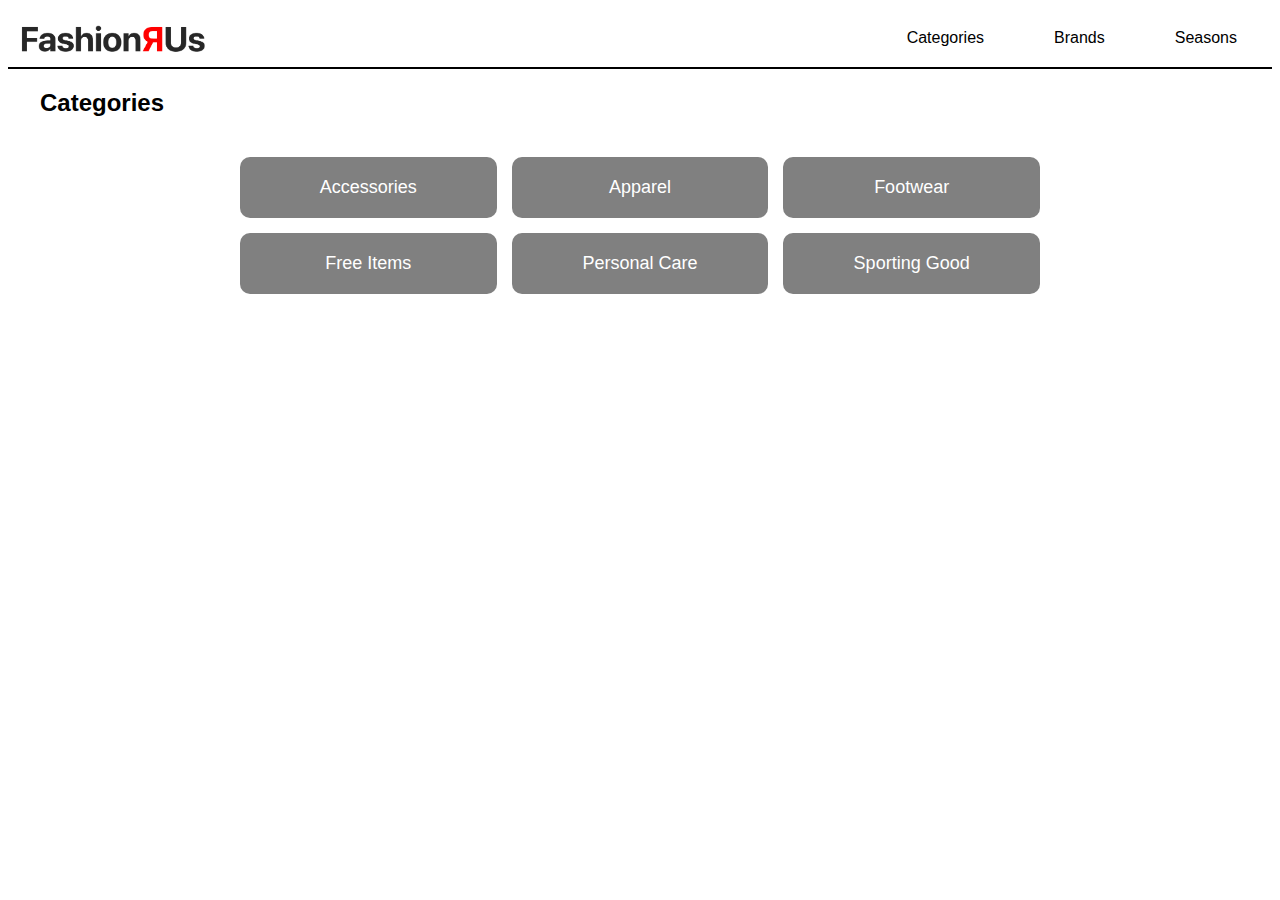
<file: index.html>
<!DOCTYPE html>
<html lang="en">
  <head>
    <meta charset="UTF-8" />
    <meta name="viewport" content="width=device-width, initial-scale=1.0" />
    <title>FashionRus</title>
    <link rel="stylesheet" href="general.css" />
  </head>
  <body>
    <header class="main_nav">
      <a href="index.html"
        ><img src="img/Skærmbillede 2025-01-28 kl. 13.48.57.png" alt=""
      /></a>

      <nav>
        <ul>
          <li>Categories</li>
          <li>Brands</li>
          <li>Seasons</li>
        </ul>
      </nav>
    </header>

    <main>
      <section>
        <h2>Categories</h2>
        <div class="categorie_list">
          <a href="productlist.html" class="categorie">Accessories</a>
          <a href="productlist.html" class="categorie">Apparel</a>
          <a href="productlist.html" class="categorie">Footwear</a>
          <a href="productlist.html" class="categorie">Free Items</a>
          <a href="productlist.html" class="categorie">Personal Care</a>
          <a href="productlist.html" class="categorie">Sporting Good</a>
        </div>
      </section>
    </main>
  </body>
</html>
</file>
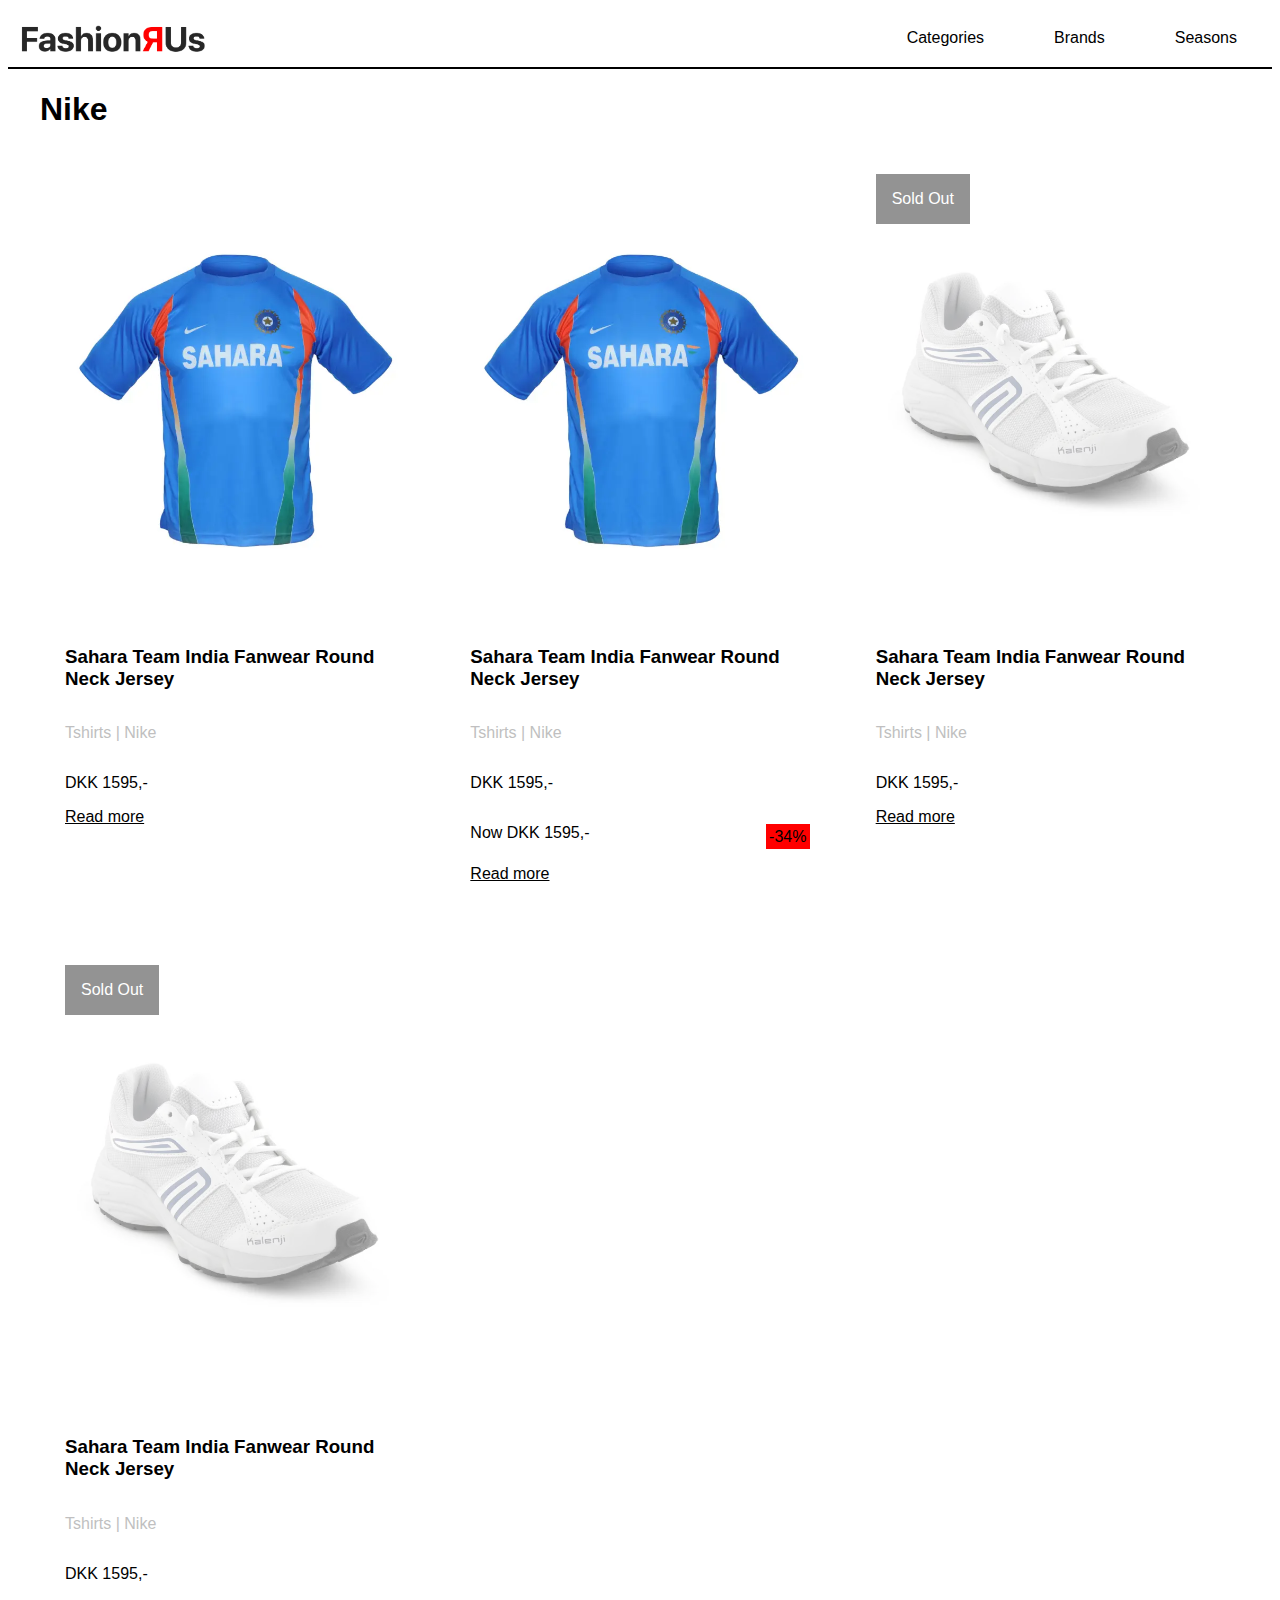
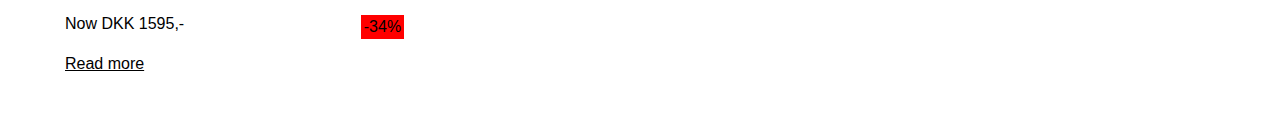
<file: productlist.html>
<!DOCTYPE html>
<html lang="en">
  <head>
    <meta charset="UTF-8" />
    <meta name="viewport" content="width=device-width, initial-scale=1.0" />
    <title>FashionRus</title>
    <meta name="robots" content="noindex" />
    <link rel="stylesheet" href="general.css" />
  </head>
  <body>
    <header class="main_nav">
      <a href="index.html"
        ><img src="img/Skærmbillede 2025-01-28 kl. 13.48.57.png" alt=""
      /></a>

      <nav>
        <ul>
          <li>Categories</li>
          <li>Brands</li>
          <li>Seasons</li>
        </ul>
      </nav>
    </header>

    <main>
      <h1>Nike</h1>

      <section class="productlist">
        <article class="product">
          <img src="img/blue_t.webp" alt="Blå t-shirt" />
          <h3>Sahara Team India Fanwear Round Neck Jersey</h3>
          <p class="subtle">Tshirts | Nike</p>
          <p>DKK 1595,-</p>
          <a href="product.html">Read more</a>
        </article>

        <article class="product onsale">
          <img src="img/blue_t.webp" alt="Blå t-shirt" />
          <h3>Sahara Team India Fanwear Round Neck Jersey</h3>
          <p class="subtle">Tshirts | Nike</p>
          <p>DKK 1595,-</p>
          <div class="discounted">
            <p>Now DKK 1595,-</p>
            <p>-34%</p>
          </div>
          <a href="product.html">Read more</a>
        </article>

        <article class="product soldout">
          <img src="img/shoes.webp" alt="Sko" />
          <h3>Sahara Team India Fanwear Round Neck Jersey</h3>
          <p class="subtle">Tshirts | Nike</p>
          <p>DKK 1595,-</p>
          <a href="product.html">Read more</a>
        </article>

        <article class="product soldout onsale">
          <img src="img/shoes.webp" alt="Sko" />
          <h3>Sahara Team India Fanwear Round Neck Jersey</h3>
          <p class="subtle">Tshirts | Nike</p>
          <p>DKK 1595,-</p>
          <div class="discounted">
            <p>Now DKK 1595,-</p>
            <p>-34%</p>
          </div>
          <a href="product.html">Read more</a>
        </article>
      </section>
    </main>
    <script src="productlist.js"></script>
  </body>
</html>
</file>
<file: general.css>
*{
    font-family: -apple-system, BlinkMacSystemFont, "avenir next", avenir, "helvetica neue", helvetica, ubuntu, roboto, noto, "segoe ui", arial, sans-serif;
}

main{
    max-width: 1200px;
    margin: 0 auto;
}


img {
    display: block;
    max-width: 100%;
    height: auto;
}

:root {
    --color: #272727;
    --background-color: white;
    --caret-color: #272727;
    --text-decoration-color: #c0bfc0;
    --text-decoration-color-hover: #272727;
    --input-border-color: #f6f6f6;
    --input-background-color: #f6f6f6;
    --input-color: #343334;
    --input-invalid-border-color: #ff7d87;
    --input-checkbox-border-color: #d8d8d8;
    --table-border-color: #d8d8d8;
    --table-header-color: #d8d8d8;
    --checkbox-checked-url: url(data:image/svg+xml;utf8,<svg xmlns="http://www.w3.org/2000/svg" width="78.369" height="78.369" viewBox="0 0 78.369 78.369"><path fill="white" d="M78.05 19.015l-48.592 48.59c-.428.43-1.12.43-1.548 0L.32 40.016c-.427-.426-.427-1.12 0-1.547l6.704-6.704c.428-.427 1.12-.427 1.548 0l20.113 20.112 41.113-41.113c.43-.427 1.12-.427 1.548 0l6.703 6.704c.427.427.427 1.12 0 1.548z"/></svg>);
    --select-background-image: url(data:image/svg+xml;utf8,<svg xmlns="http://www.w3.org/2000/svg" viewBox="0 0 125.304 125.304"><path d="M62.652 103.895L0 21.41h125.304" fill="%23343334"/></svg>);
    --input-focus-border-color: #5aaafa;
    --kbd-color: #343334;
    --kbd-background-color: #f9f9f9;
    --cat-background-color: #949394;
    --kbd-border-color: #d8d8d8;
    --kbd-border-bottom-color: #a6a5a6;
    --abbr-border-bottom-color: #949394;
}


/**************** HEADER ************/
header{
border-bottom: 2px solid black;
}
.main_nav{
    display: flex;
    flex-direction: column;
    align-items: center;
    justify-content: space-between;
}

.main_nav img{
    width: 200px;
    padding: 10px;
}
.main_nav ul{
    display: flex;
    flex-direction: row;
    margin: 0;
    padding: 0;
}

.main_nav li{
    padding: 0 35px;
    list-style-type: none;
}

.main_nav h1{
    margin: 12px;
}

a{
    text-decoration: none;
    color: inherit;
}

/*************' INDEX *******************/

.categorie_list {
    display: grid;
    grid-template-columns: repeat(auto-fit, minmax(190px, 1fr));
    gap: 15px;
    max-width: 800px;
    margin: auto;
    padding: 20px;
}

.categorie {
    background-color: gray;
    color: white;
    padding: 20px;
    font-size: 18px;
    border-radius: 10px;
    text-align: center;
    text-decoration: none;
    display: flex;
    justify-content: center;
    align-items: center;
}

.categorie:hover {
    background-color: darkgray;
    cursor: pointer;
}
/************** PRODUCT LIST **********/
.productlist{
    display: grid;
    grid-template-columns: repeat(auto-fit, minmax(290px, 1fr));
    gap: 1rem;
}

.productlist article {
    margin-bottom: 1rem;
    display: flex;
    flex-direction: column;
}

.product{
    padding: 25px;
}

.discounted{
    display: flex;
    justify-content: space-between;
}

.discounted p:last-child {
    background: red;
    padding: 0.2rem;
}

.productlist article.soldout img {
    opacity: 0.5;
}

.productlist article.soldout::before {
    content: "Sold Out";
    position: absolute;
    background: var(--color);
    color: var(--background-color);
    padding: 1rem;
}

.subtle {
    color: var(--text-decoration-color);
}

.productlist a{
    text-decoration: underline;
}

/************* PRODUCT SINGLE VIEW ************/

.product_container {
    display: flex;
    flex-wrap: wrap;
    gap: 20px;
    padding: 20px;
    max-width: 1200px;
    margin: 0 auto;
    background-color: #fff;
    border-radius: 8px;
    box-shadow: 0 4px 6px rgba(0, 0, 0, 0.1);
  }
  
  .product_image img {
    width: 100%;
    max-width: 400px;
    border-radius: 8px;
  }
  
  .product_info {
    flex: 1;
    min-width: 300px;
  }
  
  .product_info h2 {
    font-size: 20px;
    margin-bottom: 10px;
  }
  
  .product_info p {
    font-size: 16px;
    margin: 5px 0;
  }
  
  .sidebar {
    background-color: #f0f0f0;
    padding: 20px;
    border-radius: 8px;
    flex: 1;
    min-width: 300px;
    display: flex;
    flex-direction: column;
    gap: 10px;
  }
  
  .sidebar h2 {
    font-size: 18px;
    margin: 0 0 10px 0;
  }
  
  .sidebar p {
    font-size: 16px;
    margin: 5px 0;
  }
  
  .sidebar select {
    padding: 8px;
    border: 1px solid #ccc;
    border-radius: 4px;
    font-size: 16px;
  }
  
  .sidebar button {
    padding: 10px;
    font-size: 16px;
    border: none;
    background-color: #000;
    color: #fff;
    border-radius: 4px;
    cursor: pointer;
    transition: background-color 0.3s ease;
  }
  
  .sidebar button:hover {
    background-color: #444;
  }
  

/************* TABLET ***************/

@media (width > 768px){
    .main_nav{
        flex-direction: row;
    }


    
}
</file>
